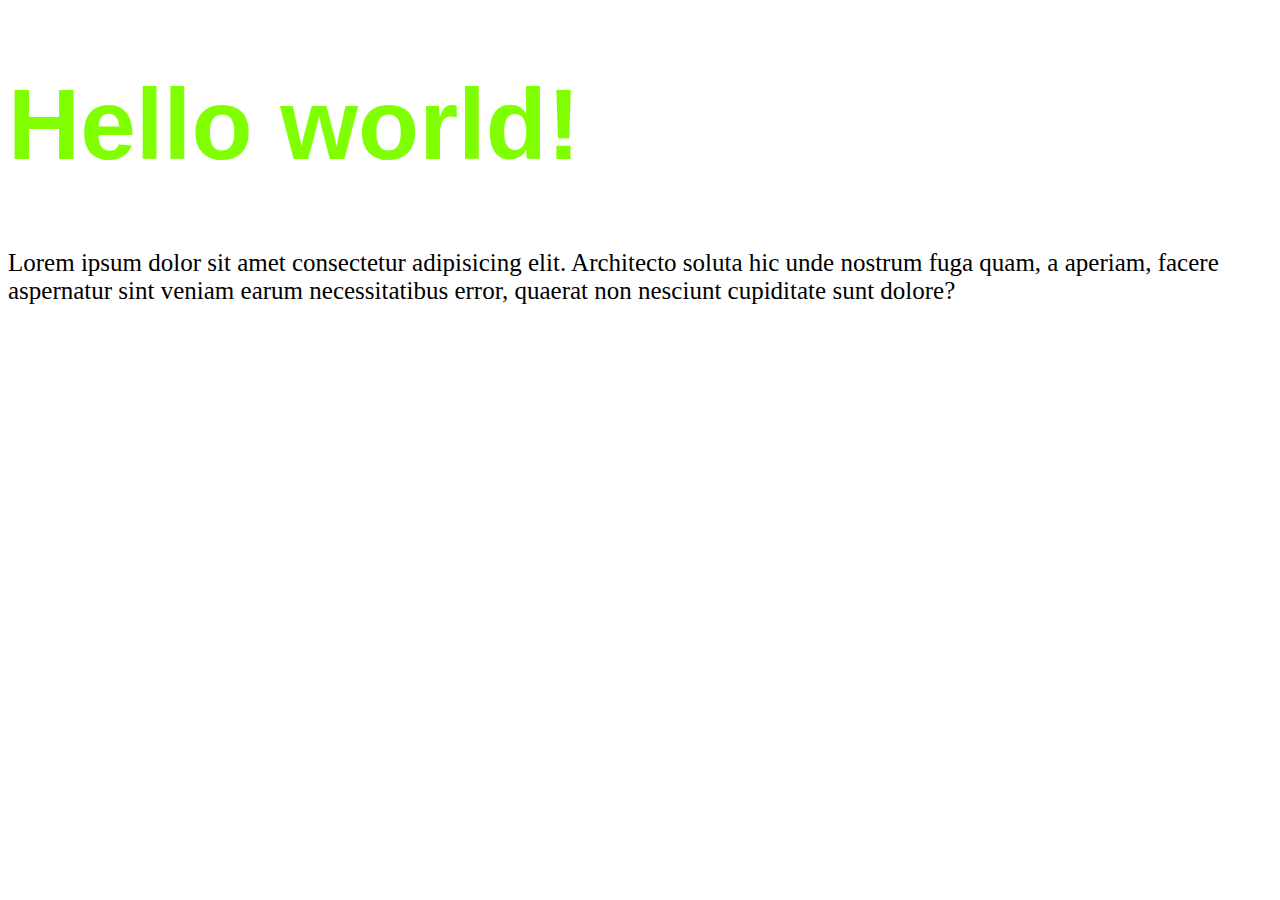
<file: latihan2/index.html>
<!DOCTYPE html>
<html lang="en">
<head>
    <meta charset="UTF-8">
    <meta name="viewport" content="width=device-width, initial-scale=1.0">
    <title>Font Styling</title>
    <link rel="stylesheet" href="style.css">
</head>
<body>
    <h1>Hello world!</h1>
    <p>Lorem ipsum dolor sit amet consectetur adipisicing elit. Architecto soluta hic unde nostrum fuga quam, a aperiam, facere aspernatur sint veniam earum necessitatibus error, quaerat non nesciunt cupiditate sunt dolore?</p>
</body>
</html>
</file>
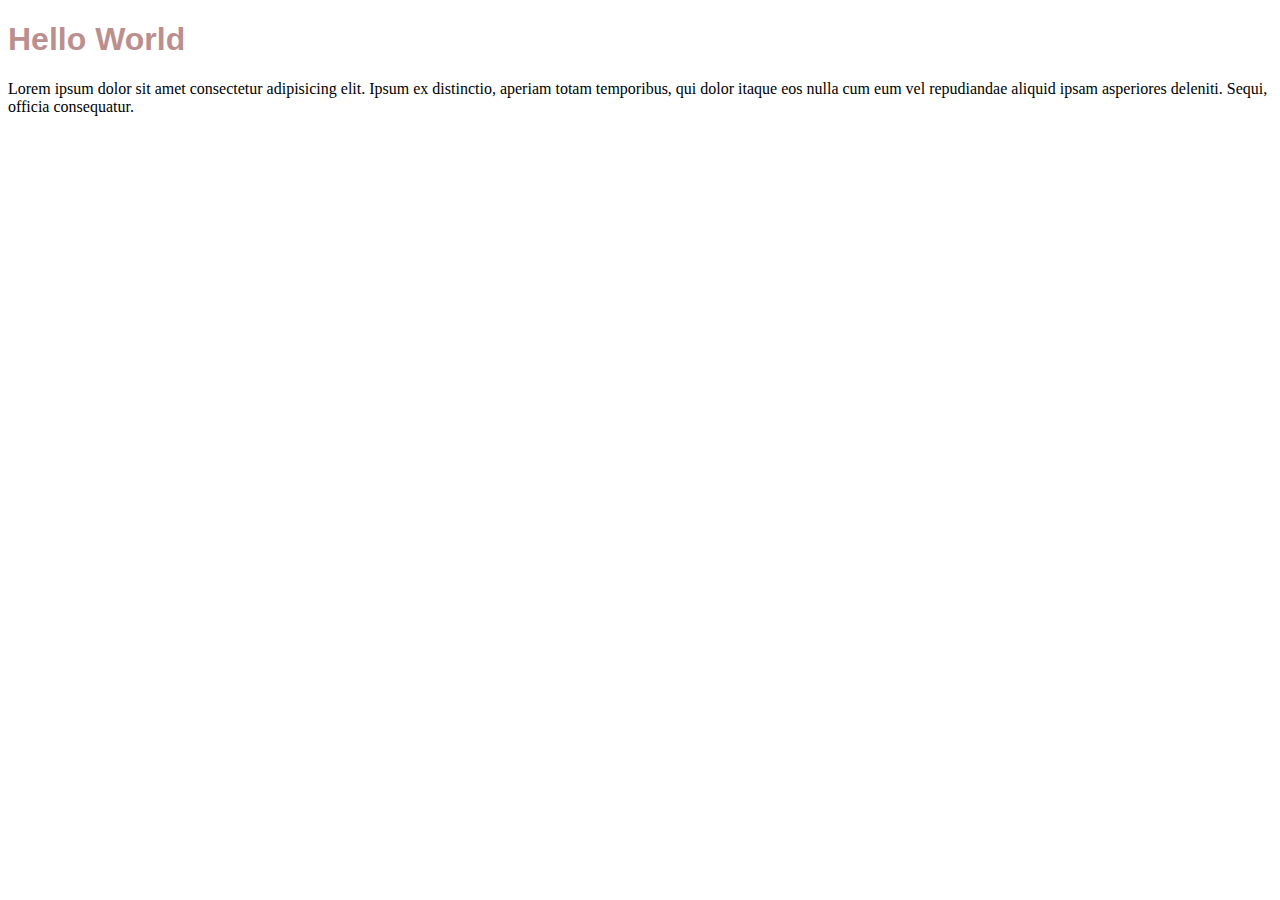
<file: latihan1/external.html>
<!DOCTYPE html>
<html lang="en">
<head>
    <meta charset="UTF-8">
    <meta name="viewport" content="width=device-width, initial-scale=1.0">
    <title>External CSS</title>
    <link rel="stylesheet" href="style.css">
</head>
<body>
    <h1>Hello World</h1>
    <p>Lorem ipsum dolor sit amet consectetur adipisicing elit. Ipsum ex distinctio, aperiam totam temporibus, qui dolor itaque eos nulla cum eum vel repudiandae aliquid ipsam asperiores deleniti. Sequi, officia consequatur.</p>
</body>
</html>
</file>
<file: latihan2/style.css>
h1 {
    font-family: arial;
    font-size: 100px;
    color: chartreuse;
}

p {
    font-size: 25px;
}
</file>
<file: latihan1/style.css>
h1 {
    color: rosybrown;
    font-family: arial;
    font-size: 20;
}
</file>
